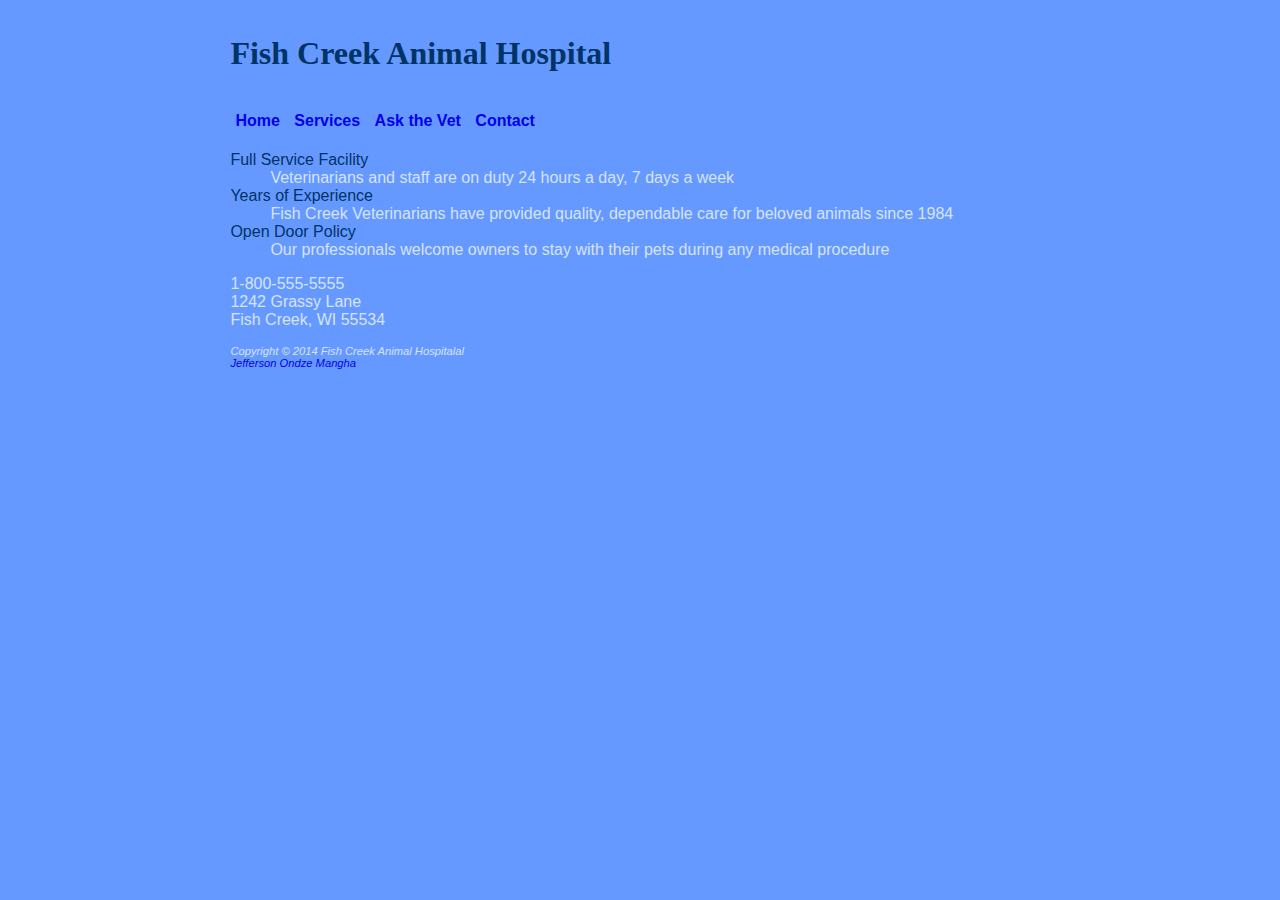
<file: fishcreek/index.html>
<!DOCTYPE html>
<html>
<head>
	<title>Fish Creek Animal Hospital</title>
	<meta name="description" content="">
	<meta name="keywords" content="">
	<link rel="stylesheet" type="text/css" href="assets/css/fishcreek.css">
</head>


<body>

<div id="wrapper">
	<header>

		<h1><strong>Fish Creek Animal Hospital</strong></h1>

	</header>

	<nav class="navigation">
		<ul class="nav_list">
			<li><a href="index.html">Home</a></li>
			<li><a href="services.html">Services</a></li>
			<li><a href="askvet.html">Ask the Vet</a></li>
			<li><a href="contact.html">Contact</a></li>
		</ul>
	</nav>

	<main>

		<dl>

			<dt class="category">Full Service Facility</dt>
			<dd>Veterinarians and staff are on duty 24 hours a day, 7 days a week</dd>

			<dt class="category">Years of Experience</dt>
			<dd>Fish Creek Veterinarians have provided quality, dependable care for beloved animals since 1984</dd>

			<dt class="category">Open Door Policy</dt>
			<dd>Our professionals welcome owners to stay with their pets during any medical procedure</dd>

		</dl>

		<div>
			<p>1-800-555-5555 <br> 1242 Grassy Lane <br> Fish Creek, WI 55534</p>
		</div>

	</main>

	<footer>
			Copyright &copy; 2014 Fish Creek Animal Hospitalal <br>
			<a href="mailto: jefferson.ondzemangha@mavs.uta.edu">Jefferson Ondze Mangha</a>

	</footer>

</div>

</body>


</html>
</file>
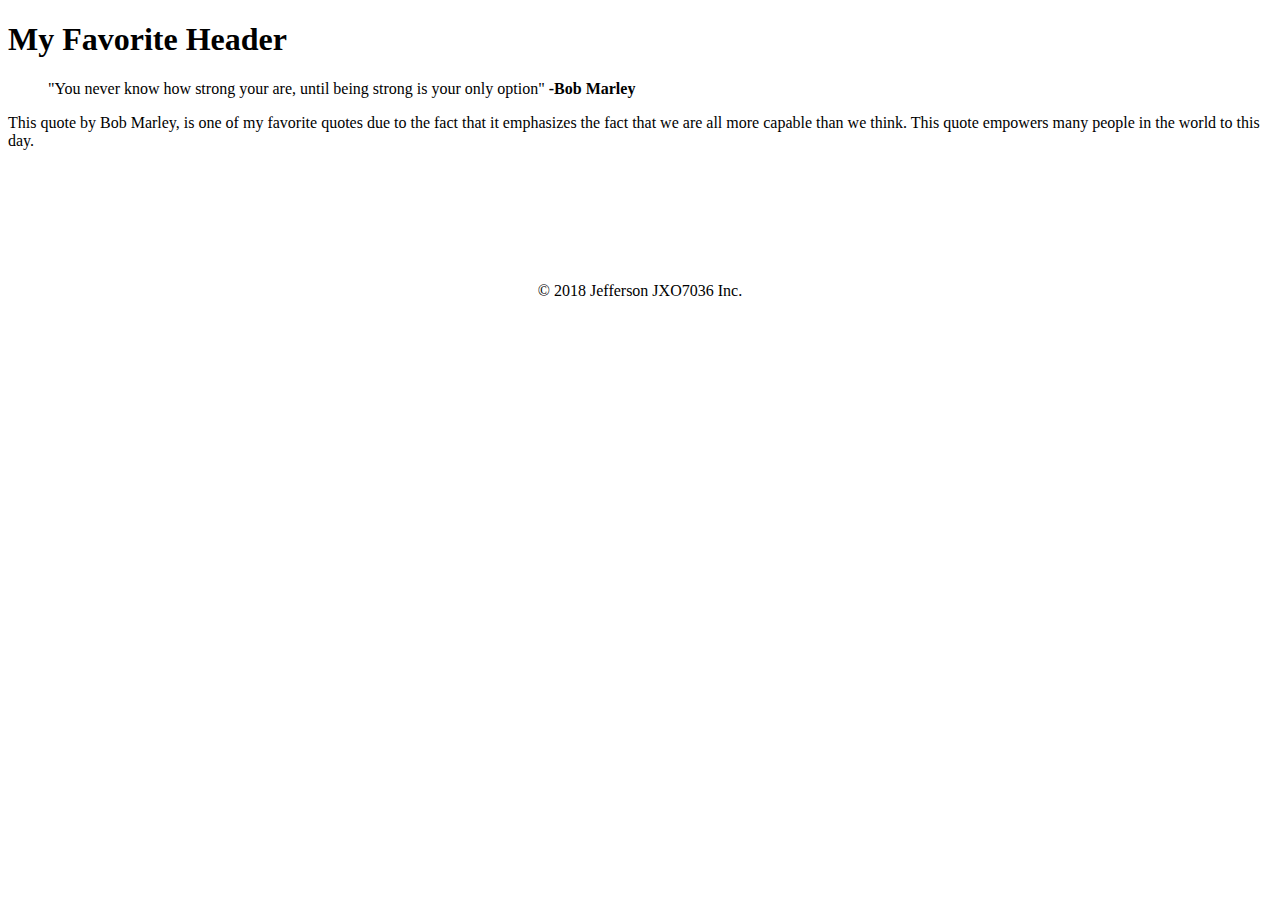
<file: 01232018quote.html>
<!DOCTYPE html>
<html>
  <head>
    <meta charset="utf-8">
    <title>Favorite Quote</title>
    <meta name="description" content="">
    <style media="screen">

    </style>
  </head>

  <body>
    <header>
      <h1>My Favorite Header</h1>
    </header>
    <main style="padding-bottom: 100px;">
      <blockquote cite="http://">
        "You never know how strong your are, until being strong is your only option" <strong style="text-style: italic;">-Bob Marley</strong>
      </blockquote>
      <p>
        This quote by Bob Marley, is one of my favorite quotes due to the fact that it emphasizes the fact that we are all more capable than we think.
        This quote empowers many people in the world to this day.
      </p>
    </main>
    <footer style="text-align: center;">
      <p>&copy; 2018 Jefferson JXO7036 Inc.<p>
    </footer>

  </body>
</html>
</file>
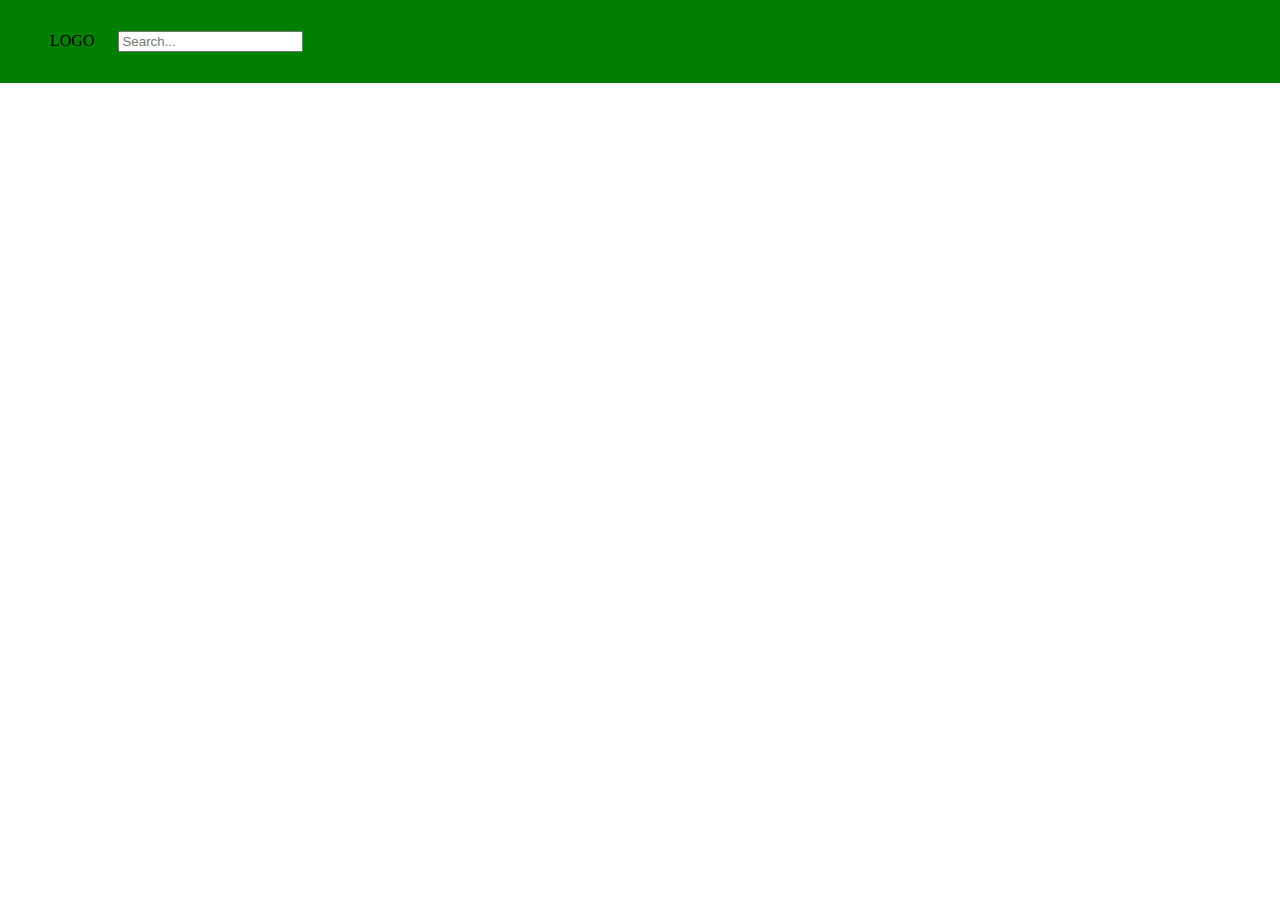
<file: 01232018template.html>
<!DOCTYPE html>
<html>

<head>
   <title> Insert title here </title>
   <meta name='description' content='insert a brief description of the page here'/>
   <style>
    body{
      margin: 0;
      padding: 0;
    }
    .page_navigation{
      background: green;
      width: 100vw;
      height: auto;
      position: fixed;
    }
    .navigation_list{
      list-style: none;
      display: inline-block;
      width: 100%;
    }
    .navigation_item{
      display: inline-block;
      margin: 10px 5px;
      padding: 5px;
    }
   </style>
</head>

<body>
<header>
  <nav class="page_navigation">
    <div class="row">
      <div class="col-md-6 left-navigation">
        <ul class="">
          <li class="navigation_item logo">LOGO</li>
          <li class="navigation_item">
            <form class="" action="index.html" method="post">
              <input type="text" name="search_box" value="" placeholder="Search...">
            </form>
          </li>
        </ul>

      </div>
      <div class="col-md-6 right-navigation">

      </div>
    </div>

    <!--<ul class="navigation_list">
      <li class="navigation_item logo">Home</li>
      <li class="navigation_item">About Us</li>
      <li class="navigation_item">Contact Us</li>
      <li class="navigation_item">Hello World</li>
    </ul>-->

  </nav>
</header>







</body>
</html>
</file>
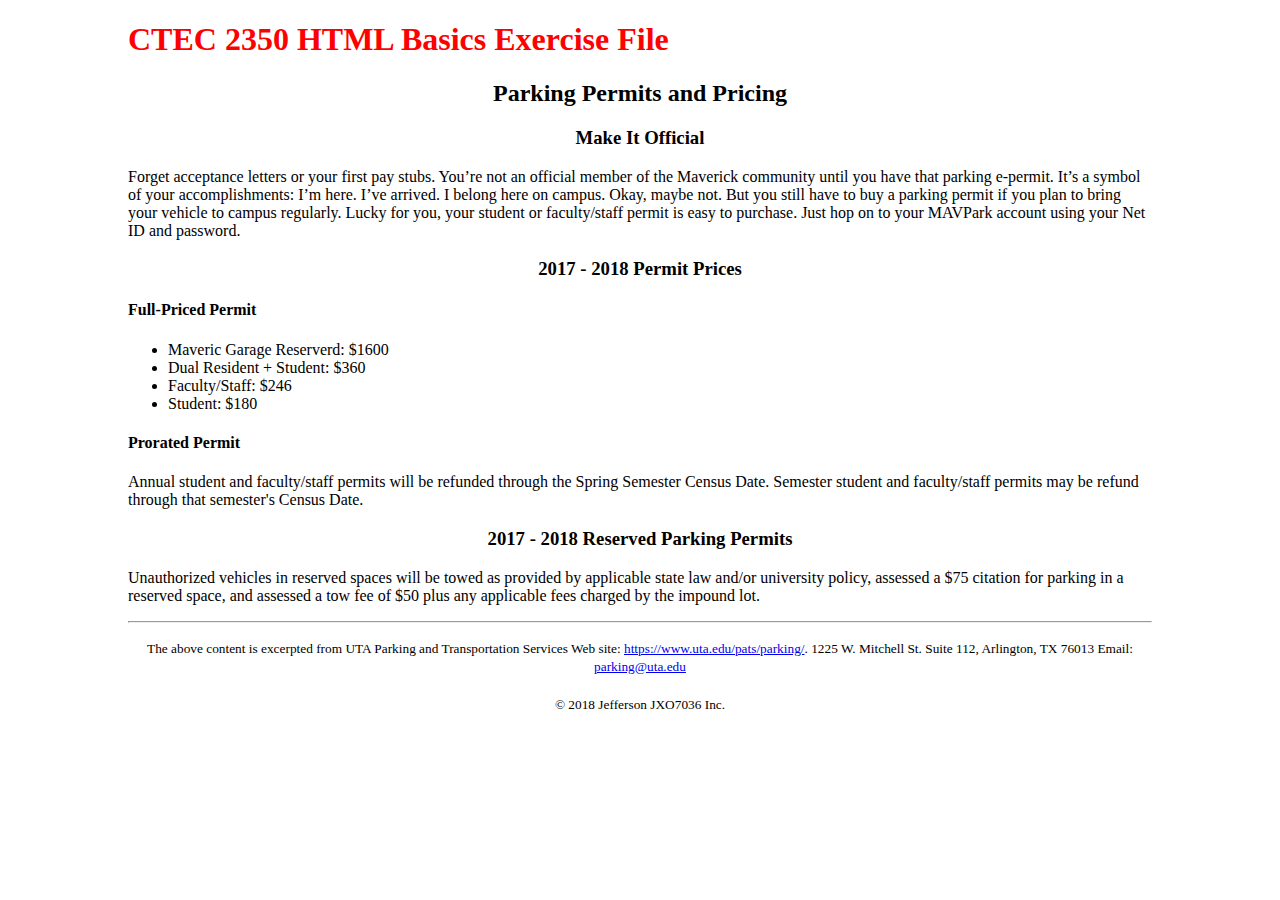
<file: 01252018parkinginfo.html>
<!DOCTYPE html>
<html>
  <head>
    <meta charset="utf-8">
    <title>CTEC 2350 HTML Basics Exercise File</title>
    <style media="screen">
    body{
      margin: 0 auto;
      padding: 0;
      width: 80vw;
    }
      .page_title {
        color: red;
      }
      .page_sub_title {
        text-align: center;
      }
      .text-section h3 {
        text-align: center;
      }
    </style>
  </head>
  <body>
    <header>
      <h1 class="page_title"><strong>CTEC 2350 HTML Basics Exercise File</strong></h1>
    </header>
    <main>
      <h2 class="page_sub_title">Parking Permits and Pricing</h2>
      <div class="text-section">
        <h3>Make It Official</h3>
        <p>
          Forget acceptance letters or your first pay stubs. You’re not an official member of the Maverick community until you have that parking e-permit. It’s a symbol of your accomplishments: I’m here. I’ve arrived. I belong here on campus.
          Okay, maybe not. But you still have to buy a parking permit if you plan to bring your vehicle to campus regularly. Lucky for you, your student or faculty/staff permit is easy to purchase. Just hop on to your MAVPark account using your Net ID and password.
        </p>
      </div>

      <div class="text-section">
        <h3>2017 - 2018 Permit Prices</h3>
        <h4>Full-Priced Permit</h4>
        <ul>
          <li>Maveric Garage Reserverd: $1600</li>
          <li>Dual Resident + Student: $360</li>
          <li>Faculty/Staff: $246</li>
          <li>Student: $180</li>
        </ul>
        <h4>Prorated Permit</h4>
        <p>
          Annual student and faculty/staff permits will be refunded through the Spring Semester Census Date.  Semester student and faculty/staff permits may be refund through that semester's Census Date.
        </p>
      </div>

      <div class="text-section">
        <h3>2017 - 2018 Reserved Parking Permits</h3>
        <p>
          Unauthorized vehicles in reserved spaces will be towed as provided by applicable state law and/or university policy, assessed a $75 citation for parking in a reserved space, and assessed a tow fee of $50 plus any applicable fees charged by the impound lot.
        </p>
      </div>

    </main>
    <footer>
      <hr>
      <p style="text-align: center;"><small>
        The above content is excerpted from UTA Parking and Transportation Services Web site: <a href="https://www.uta.edu/pats/parking/" target="_blank">https://www.uta.edu/pats/parking/</a>.
        1225 W. Mitchell St. Suite 112, Arlington, TX 76013
        Email: <a href="mailto:parking@uta.edu">parking@uta.edu</a></small>
      </p>

      <p style="margin-top: 20px; text-align: center;"><small>&copy; 2018 Jefferson JXO7036 Inc.</small></p>
    </footer>

  </body>
</html>
</file>
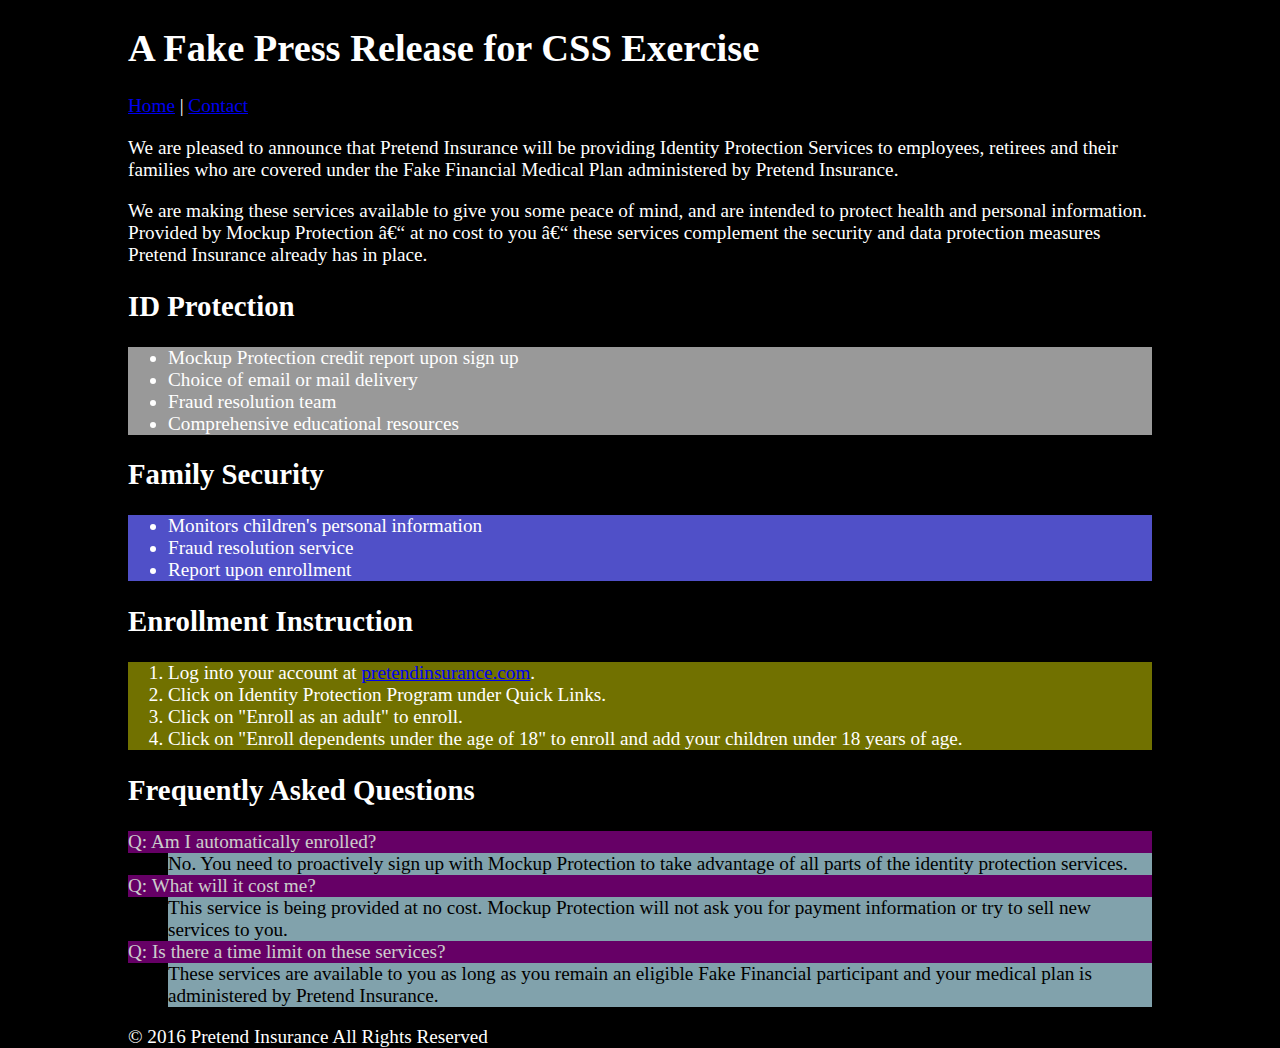
<file: 02012018css.html>
<!doctype html>
<html lang="en">
 <head>
  <title>CSS Intro Exercise : CTEC 2350</title>
  <style>
    body{
      margin: 0 auto;
      width: 80vw;
      padding: 0 50px;;
      background-color: rgba(0,0,0,1);
      color: white;
      font-size: 1.2em;
    }
	   ul {
       background-color: rgba(100,100,20,0.5);
     }
     #ul1 {
       background-color: rgba(255,255,255,0.6);
     }
     #ul2 {
       background-color: rgba(100,100,250,0.8);
     }
     ol {
       background-color: rgba(189, 189, 0, 0.6);
     }
     dt{
       background-color: purple;
       opacity: 0.8;
     }
     dd {
       background-color: lightblue;
       opacity: 0.75;
       color: black;
     }
  </style>
 </head>
 <body>
	<header>
		<h1>A Fake Press Release for CSS Exercise</h1>
	</header>

	<nav>
		<a href="#">Home</a> | <a href="#">Contact</a>
	</nav>

	<main>
		<p>We are pleased to announce that Pretend Insurance will be providing Identity Protection Services to employees, retirees and their families who are covered under the Fake Financial Medical Plan administered by Pretend Insurance.</p>

		<p>We are making these services available to give you some peace of mind, and are intended to protect health and personal information. Provided by Mockup Protection â€“ at no cost to you â€“ these services complement the security and data protection measures Pretend Insurance already has in place.</p>

		<h2>ID Protection</h2>
			<ul id="ul1">
				<li>Mockup Protection credit report upon sign up</li>
				<li>Choice of email or mail delivery</li>
				<li>Fraud resolution team</li>
				<li>Comprehensive educational resources </li>
			</ul>

		<h2>Family Security</h2>
			<ul id="ul2">
				<li>Monitors children's personal information</li>
				<li>Fraud resolution service</li>
				<li>Report upon enrollment</li>
			</ul>

		<h2>Enrollment Instruction</h2>
			<ol>
				<li>Log into your account at <a href='http://pretendinsurance.com'>pretendinsurance.com</a>.</li>
				<li>Click on Identity Protection Program under Quick Links.</li>
				<li>Click on "Enroll as an adult" to enroll. </li>
				<li>Click on "Enroll dependents under the age of 18" to enroll and add your children under 18 years of age. </li>
			</ol>

		<h2>Frequently Asked Questions</h2>

			<dl>
				<dt>Q: Am I automatically enrolled?</dt>

				<dd>No. You need to proactively sign up with Mockup Protection to take advantage of all parts of the identity protection services.</dd>

				<dt>Q: What will it cost me?</dt>

				<dd>This service is being provided at no cost. Mockup Protection will not ask you for payment information or try to sell new services to you.</dd>

				<dt>Q: Is there a time limit on these services?</dt>

				<dd>These services are available to you as long as you remain an eligible Fake Financial participant and your medical plan is administered by Pretend Insurance.</dd>
			</dl>
	</main>

	<footer>
		&copy; 2016 Pretend Insurance All Rights Reserved
	</footer>

 </body>
</html>
</file>
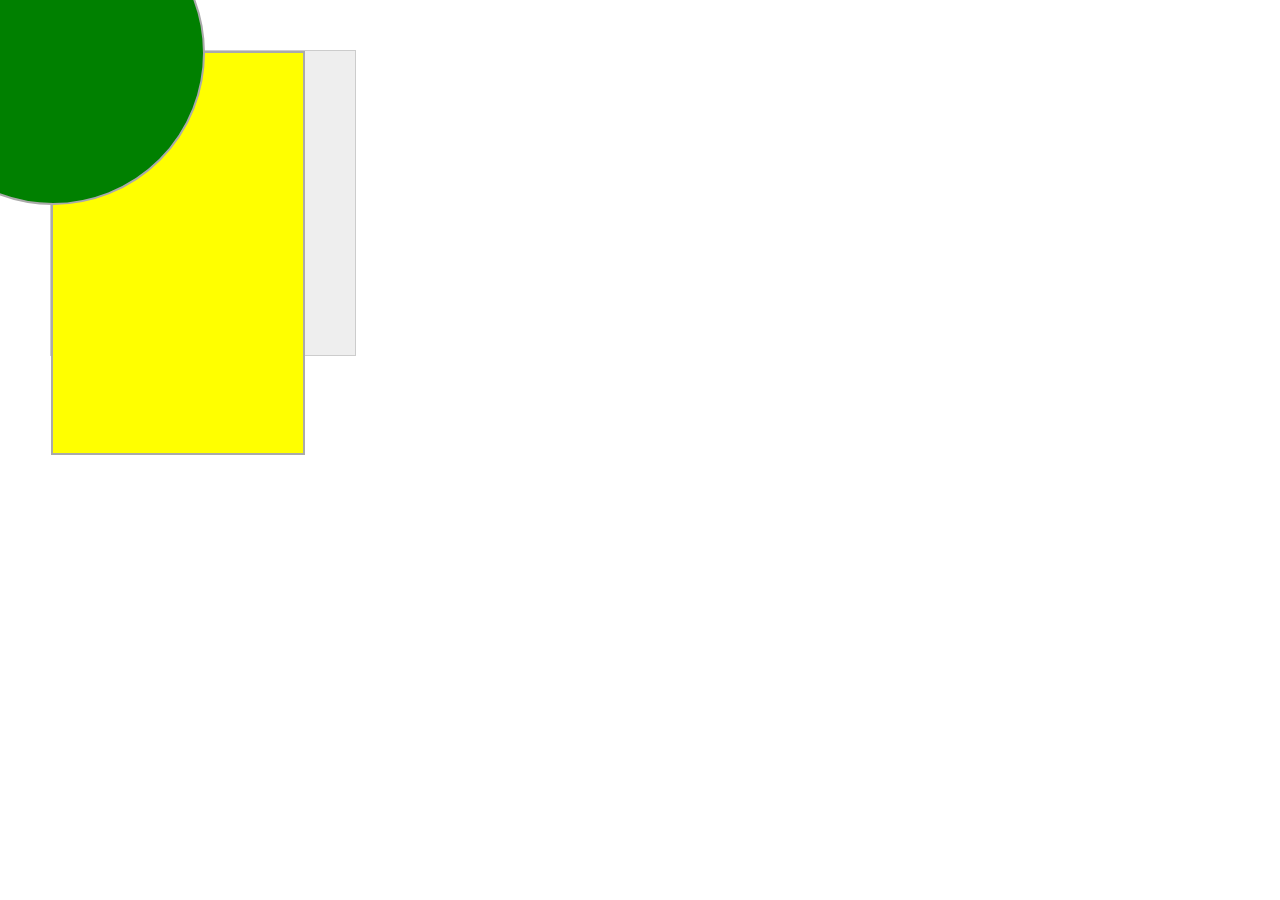
<file: 02132018pagelayout.html>
<!DOCTYPE html>
<HTML>
<HEAD>
<title>3350 In-class Exercise: Positioning</title>
<style>
 #parent {
   position: absolute;
   top: 50px;
   left: 50px;
   border: 1px solid #ccc;
   background-color: #eee;
 }

 #green {
   position: relative;
   top: -150px;
   left: -150px;
   z-index: 1;
   width: 300px;
   height: 300px;
   background-color: green;
   border: 2px solid #aaa;
   border-radius: 50%;
   text-align: center;
 }

 #yellow {
   position: absolute;
   top: 0px;
   left: 0px;
   z-index: 0;
   width:250px;
   height:400px;
   background-color: yellow;
   border: 2px solid #aaa;
 }

</style>

</HEAD>

<BODY>
<div id="parent">
	<div id="green"></div>
	<div id="yellow"></div>
</div>
</BODY>
</HTML>
</file>
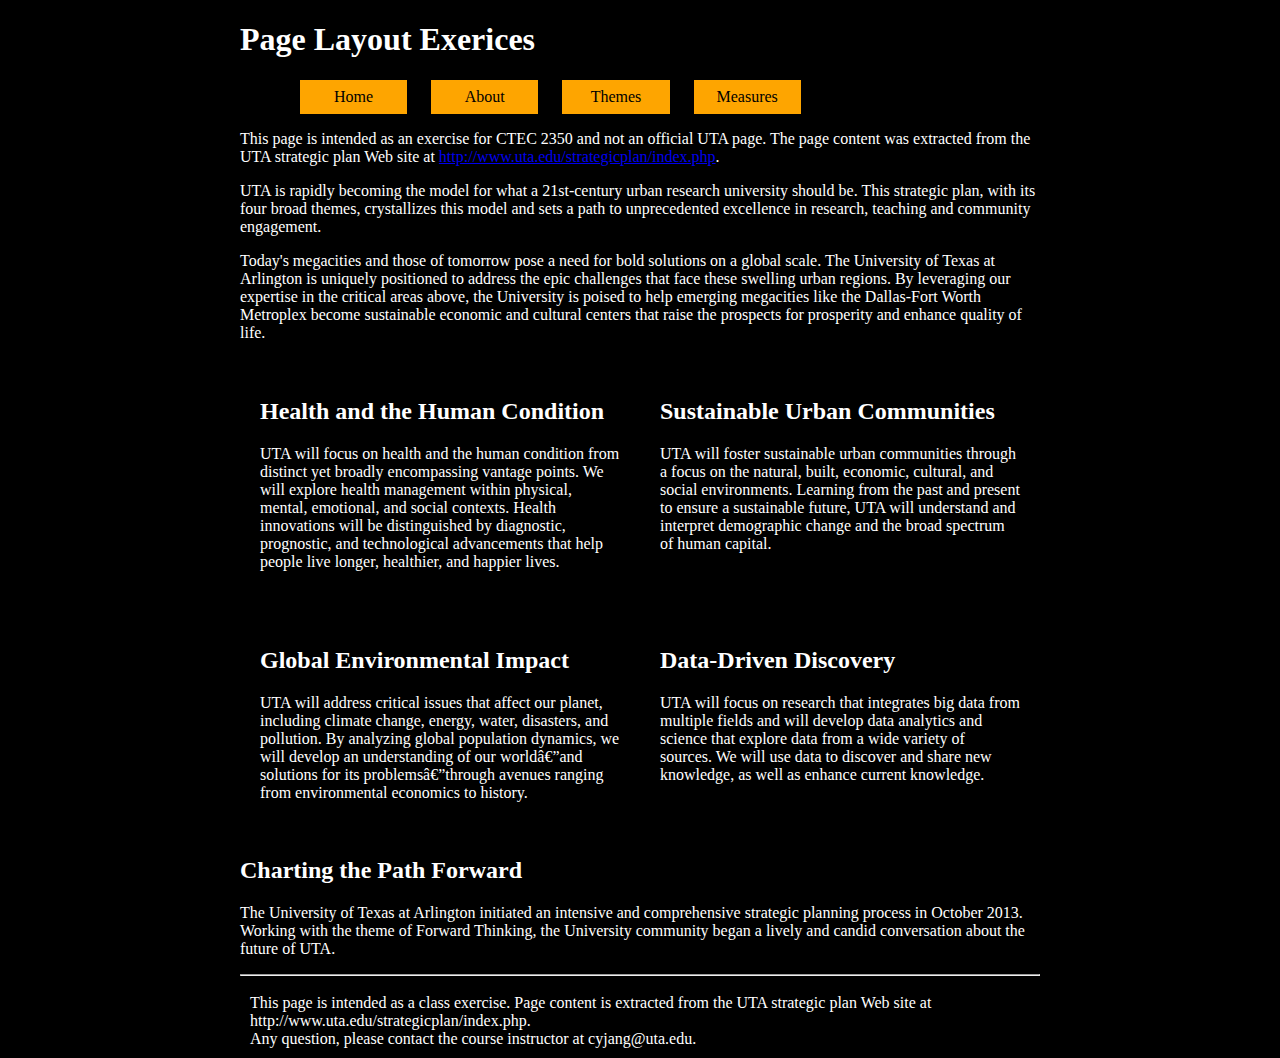
<file: www.pagelayout/pagelayout.html>
<!doctype html>
<html lang="en">
 <head>
  <title>Page Layout : CTEC 2350</title>
  <link rel="stylesheet" href="mainstyles.css" type="text/css" />
  <style>

  </style>
 </head>
 <body>
 	<header>
 		<h1>Page Layout Exerices</h1>
 	</header>

	<!-- site navigation -->
	<nav>
		<ul>
			<li><a href="#">Home</a> </li>
			<li><a href="#">About</a></li>
			<li><a href="#">Themes</a></li>
            <li><a href="#">Measures</a></li>
		</ul>
	</nav>
	<!-- end of site navigation -->

	<main>
		<!-- Page information section -->
		<section>
			<p>This page is intended as an exercise for CTEC 2350 and not an official UTA page. The page content was extracted from the UTA strategic plan Web site at <a href='http://www.uta.edu/strategicplan/index.php' target="_blank">http://www.uta.edu/strategicplan/index.php</a>.</p>	
			<p>UTA is rapidly becoming the model for what a 21st-century urban research university should be. This strategic plan, with its four broad themes, crystallizes this model and sets a path to unprecedented excellence in research, teaching and community engagement. </p>
		    <p>Today's megacities and those of tomorrow pose a need for bold solutions on a global scale. The University of Texas at Arlington is uniquely positioned to address the epic challenges that face these swelling urban regions. By leveraging our expertise in the critical areas above, the University is poised to help emerging megacities like the Dallas-Fort Worth Metroplex become sustainable economic and cultural centers that raise the prospects for prosperity and enhance quality of life.</p>
		</section>
		<!-- End page information section -->

		<!-- Our focus section -->
		<section class="section_flex">

			<div class="section_flex_col">
				<h2>Health and the Human Condition</h2> 
			    <p>UTA will focus on health and the human condition from distinct yet broadly encompassing vantage points. We will explore health management within physical, mental, emotional, and social contexts. Health innovations will be distinguished by diagnostic, prognostic, and technological advancements that help people live longer, healthier, and happier lives.</p>
			</div>

			<div class="section_flex_col">
				<h2>Sustainable Urban Communities</h2>
				<p>UTA will foster sustainable urban communities through a focus on the natural, built, economic, cultural, and social environments. Learning from the past and present to ensure a sustainable future, UTA will understand and interpret demographic change and the broad spectrum of human capital.</p>
			</div>

		</section>
		<section class="section_flex">
			
			<div class="section_flex_col">
				<h2>Global Environmental Impact</h2>
				<p>UTA will address critical issues that affect our planet, including climate change, energy, water, disasters, and pollution. By analyzing global population dynamics, we will develop an understanding of our worldâ€”and solutions for its problemsâ€”through avenues ranging from environmental economics to history.</p>
			</div>

			<div class="section_flex_col">
				<h2>Data-Driven Discovery</h2>
				<p>UTA will focus on research that integrates big data from multiple fields and will develop data analytics and science that explore data from a wide variety of sources. We will use data to discover and share new knowledge, as well as enhance current knowledge.</p>
			</div>

		</section>
		<!-- End our focus section -->

		<!-- Future plans section -->
		<section>
			<h2>Charting the Path Forward</h2>

			<p>The University of Texas at Arlington initiated an intensive and comprehensive strategic planning process in October 2013. Working with the theme of Forward Thinking, the University community began a lively and candid conversation about the future of UTA.</p>
		</section>
		<!-- End future plants section -->

	</main>

	<hr>
	<!-- Disclaimer and contact info -->
	<footer>
        This page is intended as a class exercise. Page content is extracted from the UTA strategic plan Web site at http://www.uta.edu/strategicplan/index.php.  <br />
        Any question, please contact the course instructor at cyjang@uta.edu.
	</footer>

 </body>
</html>
</file>
<file: fishcreek/assets/css/fishcreek.css>
/*Assigment CSS

&& = My OWN CSS DON'T COPY UNLESS YOU WANT TO */
body {
		font-family: Verdana, Arial, sans-serif;
		margin: 0 auto;/* && */
		padding: 0; /* && */
		width: 80vw;/* && */
		background-color: #6699ff;
		color: #d5e3ff;
	}
	header{
		background-color: inherit;
		color: #003366;
		font-family: serif;
	}

	h1 {
		line-height: 200%;
	}
	nav {
		font-weight: bold;
	}
	footer {
		font-size: 0.70em;
		font-style: italic;
	}
	.category {
		background-color: inherit;
		color: #003366;
	}
#wrapper {
	width: 80%;
	margin-left: auto;
	margin-right: auto;
}
	/*My own CSS, not part of assignment {DONT COPY UNLESS YOU WANT TO} */
	nav, .nav_list {
		padding: 0;
		margin: 0;
	}
	.nav_list li {
		display: inline-block;
		list-style-type: none;
		padding: 5px;
	}
	a {
		text-decoration: none;
	}
</file>
<file: www.pagelayout/mainstyles.css>
/* HTML ELEMENT BASED CSS */
html {
	background-color: black;
	color: white;
}
body {
	width: 800px;
	margin: 0 auto;
	padding: 0;
}

nav ul {
	display: flex;
	list-style-type: none;
	text-align: center;
}

nav ul li {
	font-size: 1.0em;
    margin: 0 20px;
    width: 12%;
}
nav ul li a {
	padding: 0.5em;
    width: 100%;
    text-decoration: none;
    color: black;
    text-align: center;
    display: inline-block;
    background-color: #FEA500;
}
footer {
	padding: 10px;
}

/* CSS ACTIONS */
nav ul li a:hover {
	background-color: #330065;
	border-bottom: solid 3px #FEA500;
	margin-bottom: -3px;
	color: white;
}

/* CLASS BASED CSS */

.section_flex {
	display: flex;
}

.section_flex .section_flex_col {
	width: 50%;
	margin: 10px;
	padding: 10px;
}
</file>
